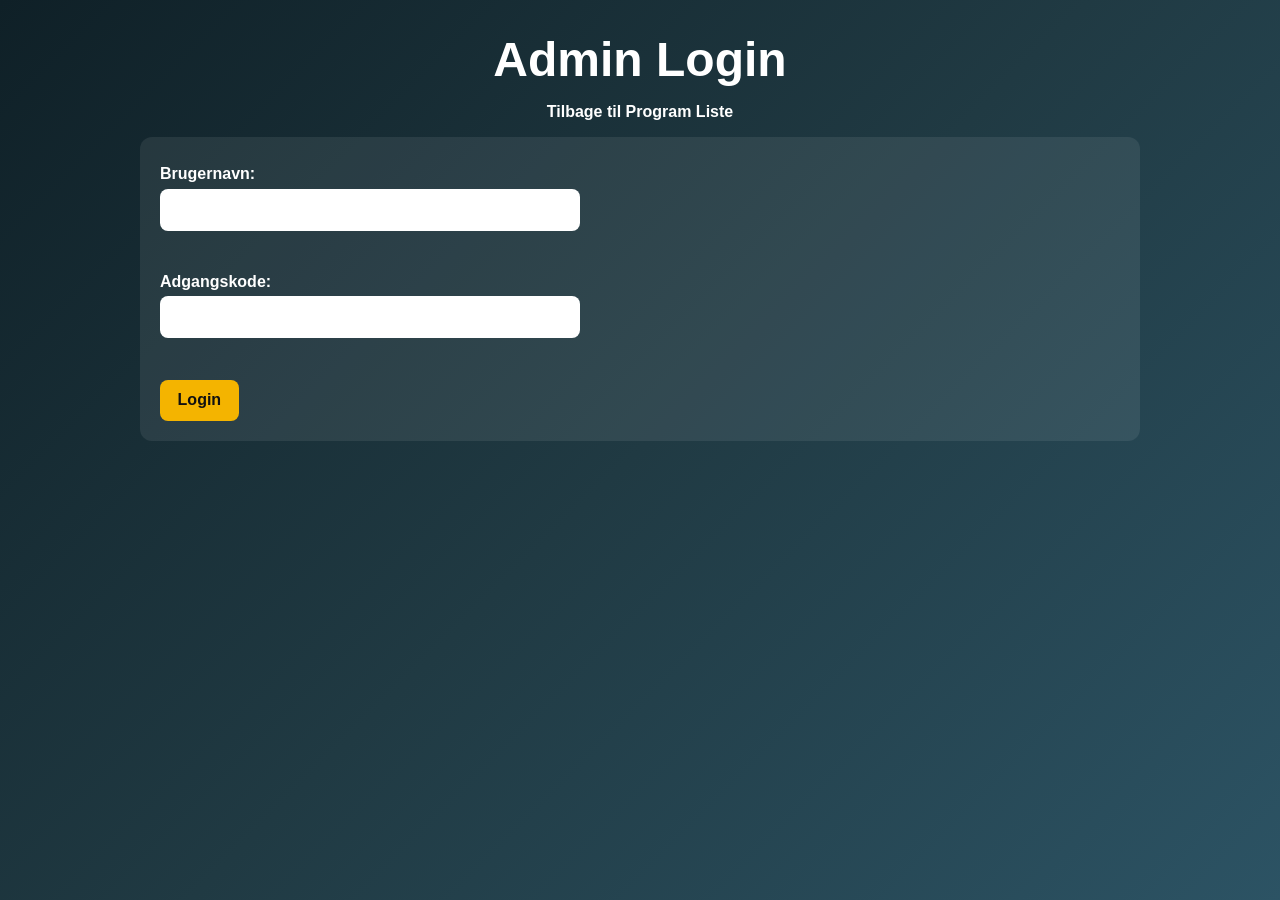
<file: src/main/resources/static/login.html>
<!DOCTYPE html>
<html lang="da">

<head>
    <meta charset="UTF-8">
    <meta name="viewport" content="width=device-width, initial-scale=1.0">
    <title>Admin Login</title>
    <link rel="stylesheet" href="style.css">
</head>

<body>
    <header>
        <h1>Admin Login</h1>
        <nav>
            <a href="/index.html">Tilbage til Program Liste</a>
        </nav>
    </header>
    <main>
        <form>
            <label for="username">Brugernavn:</label>
            <input type="text" id="username" name="username"><br><br>
            <label for="password">Adgangskode:</label>
            <input type="password" id="password" name="password"><br><br>
            <button type="submit">Login</button>
        </form>
    </main>
</body>

</html>
</file>
<file: src/main/resources/static/style.css>
/*!* GENERELT *!*/

/*body {*/
/*    font-family: Arial, sans-serif;*/
/*    background: linear-gradient(135deg, #0f2027, #203a43, #2c5364);*/
/*    color: white;*/
/*    margin: 0;*/
/*    padding: 40px;*/
/*}*/

/*h1 {*/
/*    text-align: center;*/
/*    margin-bottom: 40px;*/
/*    font-size: 38px;*/
/*    letter-spacing: 2px;*/
/*}*/

/*!* NAVIGATION *!*/

/*nav {*/
/*    text-align: center;*/
/*    margin-bottom: 30px;*/
/*}*/

/*nav a {*/
/*    color: white;*/
/*    text-decoration: none;*/
/*    margin: 0 10px;*/
/*    padding: 10px 18px;*/
/*    background: linear-gradient(45deg, #ff512f, #dd2476);*/
/*    border-radius: 25px;*/
/*    transition: 0.3s;*/
/*}*/

/*nav a:hover {*/
/*    transform: scale(1.1);*/
/*}*/

/*!* SECTIONS *!*/

/*section {*/
/*    background: rgba(0, 0, 0, 0.5);*/
/*    padding: 25px;*/
/*    border-radius: 15px;*/
/*    margin-bottom: 30px;*/
/*    max-width: 650px;*/
/*    margin-left: auto;*/
/*    margin-right: auto;*/
/*    box-shadow: 0 8px 25px rgba(0, 0, 0, 0.5);*/
/*}*/

/*!* INPUTS *!*/

/*input,*/
/*select {*/
/*    width: 100%;*/
/*    padding: 10px;*/
/*    margin-top: 5px;*/
/*    margin-bottom: 15px;*/
/*    border: none;*/
/*    border-radius: 8px;*/
/*}*/

/*!* BUTTONS *!*/

/*button {*/
/*    padding: 12px 18px;*/
/*    border: none;*/
/*    background: linear-gradient(45deg, #ff512f, #f09819);*/
/*    color: white;*/
/*    border-radius: 25px;*/
/*    cursor: pointer;*/
/*    font-size: 15px;*/
/*    transition: 0.3s;*/
/*}*/

/*button:hover {*/
/*    transform: scale(1.08);*/
/*    box-shadow: 0 5px 15px rgba(0, 0, 0, 0.5);*/
/*}*/

/*!* LIST *!*/

/*ul {*/
/*    list-style: none;*/
/*    padding: 0;*/
/*}*/

/*li {*/
/*    background: rgba(255, 255, 255, 0.08);*/
/*    padding: 12px;*/
/*    margin-bottom: 10px;*/
/*    border-radius: 8px;*/
/*}*/

/*!* FILM GRID *!*/

/*.movie-container {*/
/*    display: grid;*/
/*    grid-template-columns: repeat(auto-fit, minmax(250px, 1fr));*/
/*    gap: 30px;*/
/*}*/

/*.movie-card {*/
/*    background: rgba(0, 0, 0, 0.6);*/
/*    padding: 15px;*/
/*    border-radius: 15px;*/
/*    text-align: center;*/
/*    transition: 0.3s;*/
/*}*/

/*.movie-card:hover {*/
/*    transform: scale(1.05);*/
/*}*/

/*.movie-card img {*/
/*    width: 100%;*/
/*    border-radius: 10px;*/
/*    margin-bottom: 10px;*/
/*}*/

/*.times button {*/
/*    margin: 5px;*/
/*}*/

* {
    box-sizing: border-box;
}

body {
    margin: 0;
    font-family: Arial, sans-serif;
    background: linear-gradient(135deg, #0f2027, #203a43, #2c5364);
    color: white;
    min-height: 100vh;
}

header {
    text-align: center;
    padding: 2rem 1rem 1rem;
}

header h1 {
    margin: 0;
    font-size: 3rem;
}

nav {
    margin-top: 1rem;
}

nav a {
    color: white;
    text-decoration: none;
    margin: 0 0.75rem;
    font-weight: bold;
}

nav a:hover {
    text-decoration: underline;
}

main {
    width: min(1000px, 90%);
    margin: 0 auto 3rem;
}

section,
form,
#showings-grid > div,
#confirmation,
main > div,
main > ul,
main > section {
    background: rgba(255, 255, 255, 0.08);
    border-radius: 12px;
    padding: 1.25rem;
    margin-bottom: 1.5rem;
}

h2, h3 {
    margin-top: 0;
}

input,
select,
button {
    font: inherit;
}

input,
select {
    width: 100%;
    max-width: 420px;
    padding: 0.75rem 0.9rem;
    margin: 0.35rem 0 1rem;
    border: none;
    border-radius: 8px;
    outline: none;
}

label {
    display: block;
    margin-top: 0.5rem;
    font-weight: bold;
}

button {
    background: #f4b400;
    color: #111;
    border: none;
    border-radius: 8px;
    padding: 0.7rem 1.1rem;
    cursor: pointer;
    font-weight: bold;
    margin-top: 0.5rem;
}

button:hover {
    background: #ffca2c;
}

button:disabled {
    background: #888;
    cursor: not-allowed;
    color: #eee;
}

ul {
    list-style: none;
    padding: 0;
    margin: 0;
}

li {
    background: rgba(255, 255, 255, 0.06);
    padding: 0.9rem 1rem;
    border-radius: 8px;
    margin-bottom: 0.75rem;
}

#showings-grid {
    display: grid;
    grid-template-columns: repeat(auto-fit, minmax(240px, 1fr));
    gap: 1rem;
}

#showings-grid > div {
    display: flex;
    flex-direction: column;
    justify-content: space-between;
}

#showings-grid button {
    align-self: flex-start;
}

#seat-map {
    display: flex;
    flex-direction: column;
    gap: 0.6rem;
    margin: 1rem 0;
}

#seat-map > div {
    display: flex;
    flex-wrap: wrap;
    gap: 0.4rem;
    align-items: center;
}

#seat-map span {
    min-width: 90px;
    font-weight: bold;
}

#seat-map button {
    min-width: 42px;
    padding: 0.45rem 0.6rem;
    margin: 0;
    background: #d9d9d9;
    color: #111;
}

#seat-map button:hover:not(:disabled) {
    background: #f4b400;
}

#seat-map button:disabled {
    background: #7a2d2d;
    color: white;
}

#message,
#error-msg {
    margin-top: 1rem;
    font-weight: bold;
    color: #ffd27f;
}

#confirmation {
    border: 1px solid rgba(255,255,255,0.15);
}

p {
    line-height: 1.5;
}

#searchResults {
    margin-top: 20px;
    margin-bottom: 30px;
}

.movie-card {
    border: 1px solid #ccc;
    padding: 12px;
    margin-bottom: 12px;
    border-radius: 8px;
}

@media (max-width: 600px) {
    header h1 {
        font-size: 2.2rem;
    }

    main {
        width: 92%;
    }

    input,
    select {
        max-width: 100%;
    }
}
</file>
